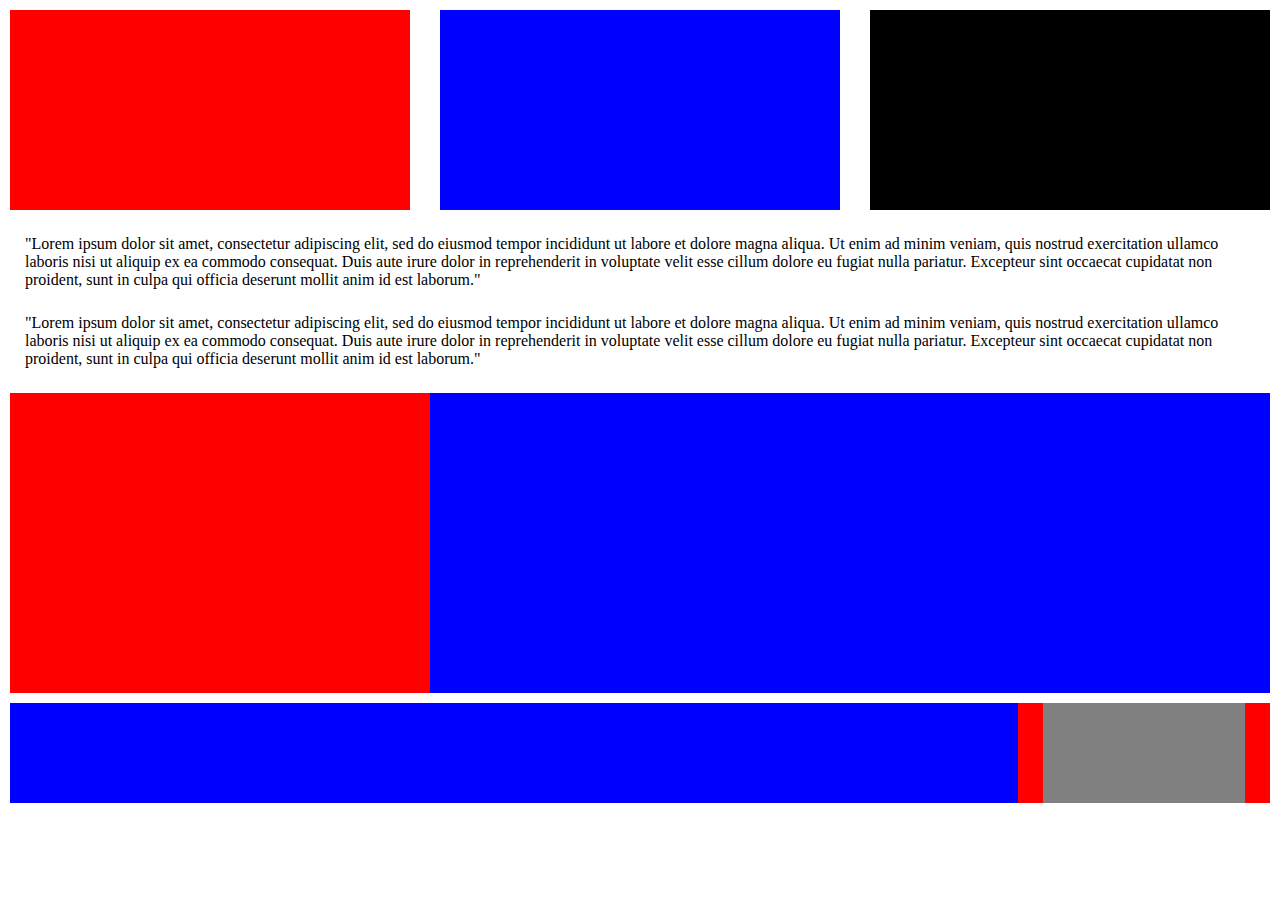
<file: first/index.html>
<!DOCTYPE html>
<html>
	<head>
		<title>Three Boxes</title>
		<link rel="stylesheet" href="style.css">
	</head>
	<body>
		<div class="container">
			<div class="left"></div>
			<div class="center"></div>
			<div class="right"></div>
		</div>
		<p>"Lorem ipsum dolor sit amet, consectetur adipiscing elit, sed do eiusmod tempor incididunt ut labore et dolore magna aliqua. Ut enim ad minim veniam, quis nostrud exercitation ullamco laboris nisi ut aliquip ex ea commodo consequat. Duis aute irure dolor in reprehenderit in voluptate velit esse cillum dolore eu fugiat nulla pariatur. Excepteur sint occaecat cupidatat non proident, sunt in culpa qui officia deserunt mollit anim id est laborum."</p>

		<p>"Lorem ipsum dolor sit amet, consectetur adipiscing elit, sed do eiusmod tempor incididunt ut labore et dolore magna aliqua. Ut enim ad minim veniam, quis nostrud exercitation ullamco laboris nisi ut aliquip ex ea commodo consequat. Duis aute irure dolor in reprehenderit in voluptate velit esse cillum dolore eu fugiat nulla pariatur. Excepteur sint occaecat cupidatat non proident, sunt in culpa qui officia deserunt mollit anim id est laborum."</p>

	<section class="midContainer">
		<div class="redLeft"></div>
		<div class="blueRight"></div>
	</section>

	<div class="botContainer">
		<span class="s1"></span>
		<span class="s2"></span>
		<span class="s3"></span>
		<span class="s4"></span>
	</div>
	</body>

</html>
</file>
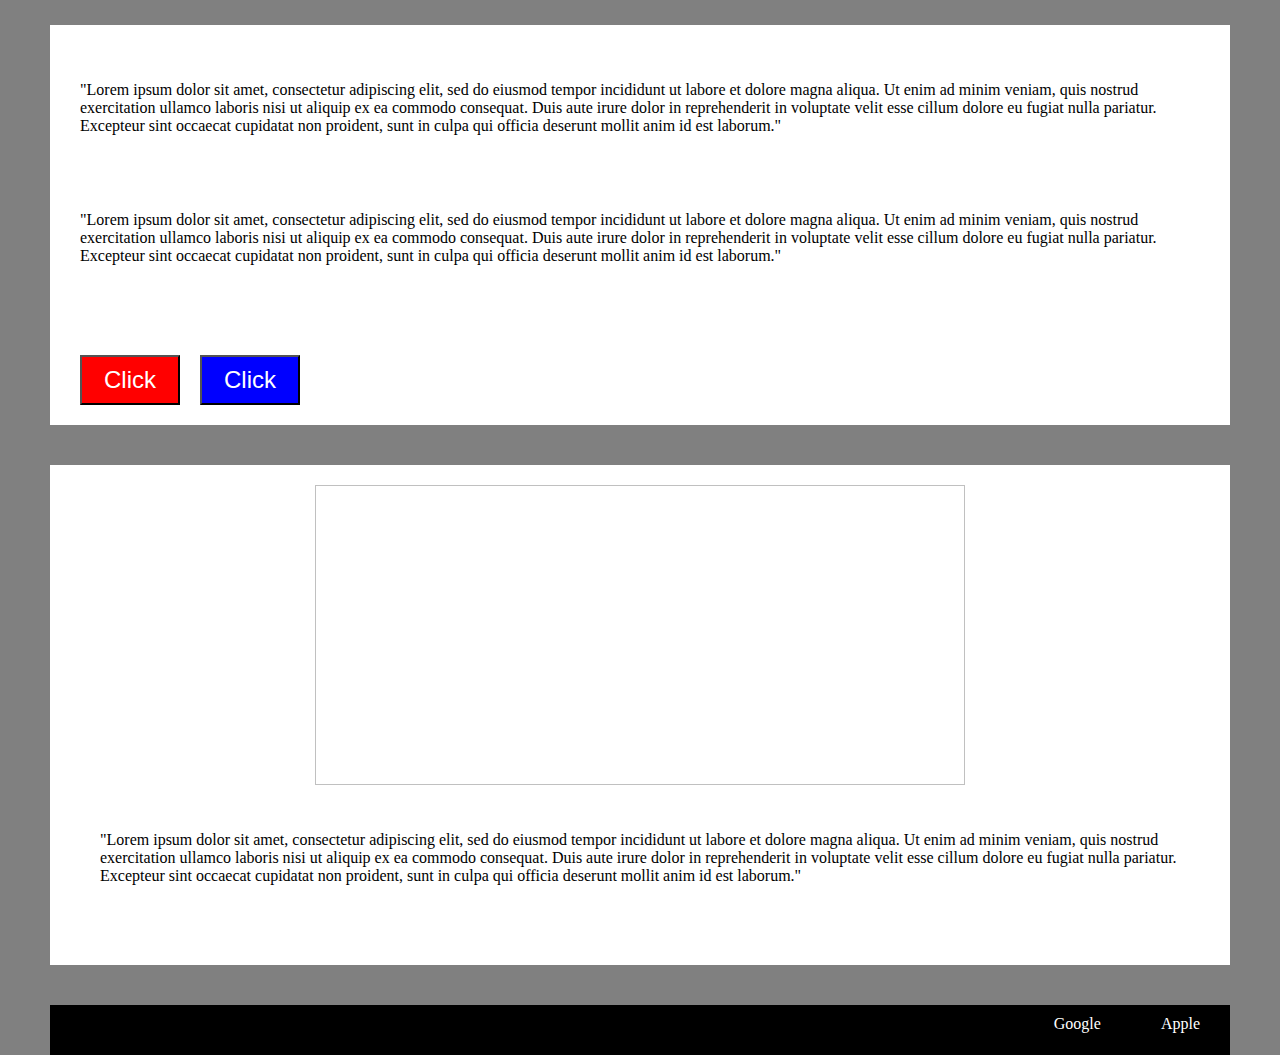
<file: second/index.html>
<!DOCTYPE html>
<html>
	<head>
		<title></title>
		<link rel="stylesheet" href="style.css">
	</head>
	<body>
		<section class="container">
			<p>"Lorem ipsum dolor sit amet, consectetur adipiscing elit, sed do eiusmod tempor incididunt ut labore et dolore magna aliqua. Ut enim ad minim veniam, quis nostrud exercitation ullamco laboris nisi ut aliquip ex ea commodo consequat. Duis aute irure dolor in reprehenderit in voluptate velit esse cillum dolore eu fugiat nulla pariatur. Excepteur sint occaecat cupidatat non proident, sunt in culpa qui officia deserunt mollit anim id est laborum."</p>

			<p>"Lorem ipsum dolor sit amet, consectetur adipiscing elit, sed do eiusmod tempor incididunt ut labore et dolore magna aliqua. Ut enim ad minim veniam, quis nostrud exercitation ullamco laboris nisi ut aliquip ex ea commodo consequat. Duis aute irure dolor in reprehenderit in voluptate velit esse cillum dolore eu fugiat nulla pariatur. Excepteur sint occaecat cupidatat non proident, sunt in culpa qui officia deserunt mollit anim id est laborum."</p>

			<div class="buttons">
				<button class="red">Click</button>
				<button class="blue">Click</button>
			</div>
		</section>

		<section class="imgContainer">
			<img />

		<p>"Lorem ipsum dolor sit amet, consectetur adipiscing elit, sed do eiusmod tempor incididunt ut labore et dolore magna aliqua. Ut enim ad minim veniam, quis nostrud exercitation ullamco laboris nisi ut aliquip ex ea commodo consequat. Duis aute irure dolor in reprehenderit in voluptate velit esse cillum dolore eu fugiat nulla pariatur. Excepteur sint occaecat cupidatat non proident, sunt in culpa qui officia deserunt mollit anim id est laborum."</p>
		</section>





		<footer>
			<a href="#">Apple</a>
			<a href="#">Google</a>
		</footer>
	</body>
</html>
</file>
<file: first/style.css>
* {
	box-sizing: border-box;
}

body {
	margin: 0;
	width: 100%;
	height: 100%;
}

.container {
	display: flex;
	justify-content: space-between;
	margin: 10px;
}

.left {
	background-color: red;
	height: 200px;
	width: 400px;
}

.center {
	background-color: blue;
	height: 200px;
	width: 400px;

}

.right {
	background-color: black;
	height: 200px;
	width: 400px;
}

p {
	margin: 25px;
}

.midContainer {
	display: flex;
	justify-content: center;
	margin: 0 10px;
}

.redLeft {
	background-color: red;
	flex: 1;
	height: 300px;
	width: 200px;
}

.blueRight {
	background-color: blue;
	flex: 2;
	height: 300px;
	width: 200px;
}


.botContainer {
	display: flex;
	justify-content: center;
	margin: 10px;
}

.s1 {
	background-color: blue;
	height: 100px;
	width: 200px;
	flex: 10;
}

.s2 {
	background-color: red;
	height: 100px;
	width: 200px;
	flex: .25;

}

.s3 {
	background-color: gray;
	height: 100px;
	width: 200px;
	flex: 2;

}

.s4 {
	background-color: red;
	height: 100px;
	flex: .25;

}
</file>
<file: second/style.css>
/*html {
	width: 100%;
	height: 100%;
}*/

* {
	box-sizing: border-box;;
}

body {
	margin: 0;
	width: 100%;
	height: 100%;
	padding: 25px 50px 0 50px;
    background-color: gray;
    position: relative;
}

section {
	background-color: white;
	position: relative;
	height: 400px;
	width: 100%;
	margin-bottom: 40px;
	padding: 10px 0;
}

p {
/*	text-align: center;
*/	padding: 30px;
}

button {
	margin: 10px;
	float: left;
	display: inline-block;
	height: 50px;
	width: 100px;
	color: white;
	font-size: x-large;
}

.red {
	background-color: red;
}

.blue {
	background-color: blue;
}

.buttons {
    position: absolute;
    bottom: 10px;
    left: 20px;
}

img {
	background: url("https://images.unsplash.com/photo-1453668069544-b8dbea7a0477?crop=entropy&fit=crop&fm=jpg&h=650&ixjsv=2.1.0&ixlib=rb-0.3.5&q=80&w=1300") no-repeat center;
	background-size: cover;
	height: 300px;
	width: 650px;
	margin: auto;
	display: block;
}


.imgContainer {
	background-color: white;
    position: relative;
    height: 500px;
    width: 100%;
    margin-bottom: 40px;
    padding: 20px;
}

footer {
	width: 100%;
	height: 50px;
	background-color: black;

}

footer a {
	text-decoration: none;
	float: right;
    margin: 10px 30px;
    color: white;
}
</file>
